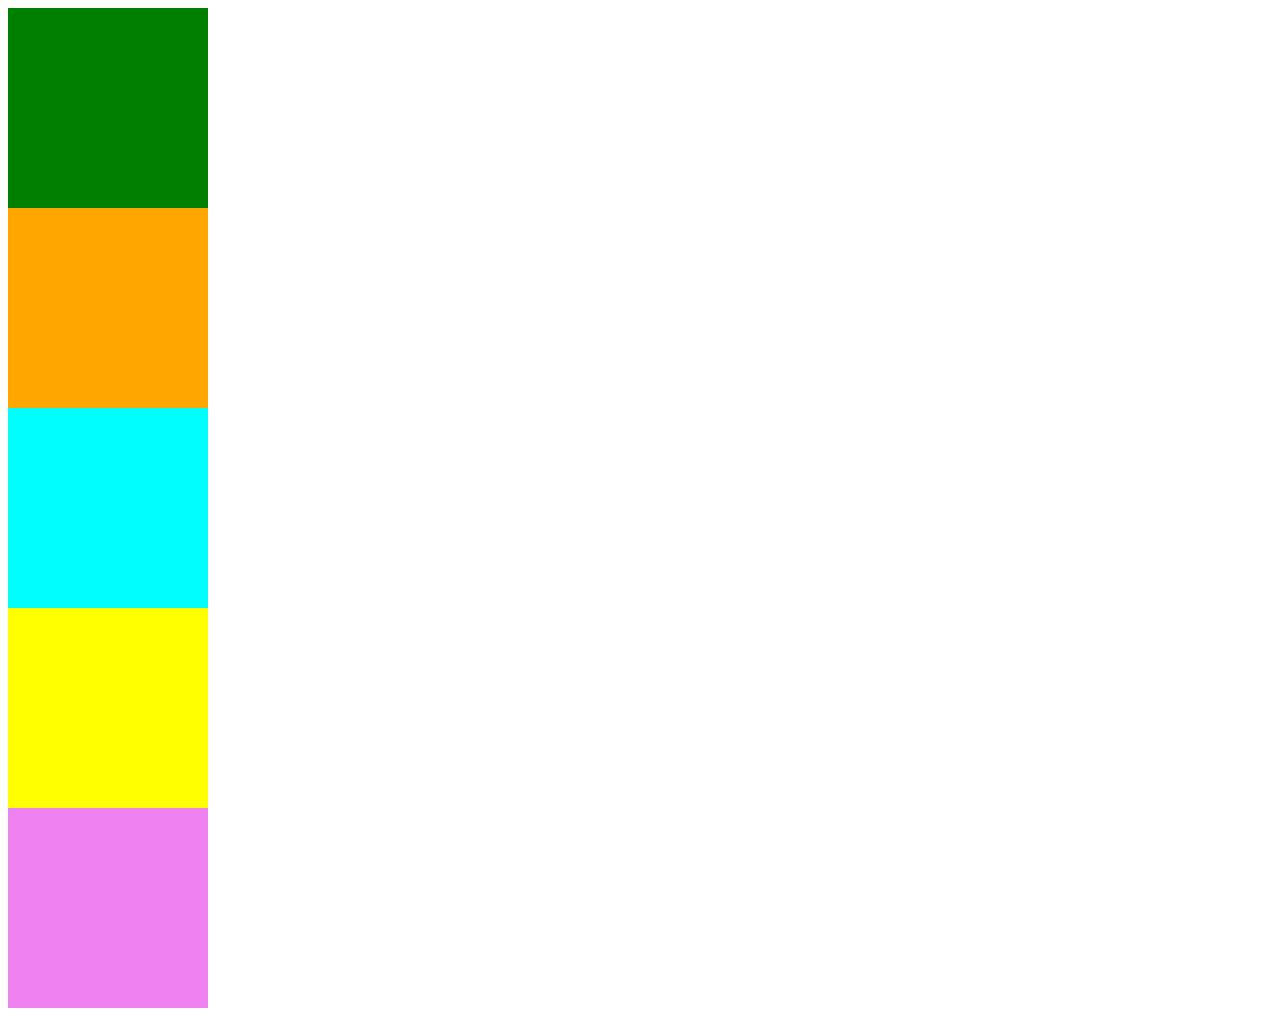
<file: HTMLCSS/animation.html>
<!DOCTYPE html>
<html lang="en">
  <head>
    <meta charset="UTF-8" />
    <meta http-equiv="X-UA-Compatible" content="IE=edge" />
    <meta name="viewport" content="width=device-width, initial-scale=1.0" />
    <title>Document</title>
    <style>
      div {
        height: 200px;
        width: 200px;
        animation-duration: 2s;
        animation-name: jay;
        position: relative;
        animation-iteration-count: infinite;
      }

      .one {
        background-color: green;
        animation-timing-function: ease;
      }
      .two {
        background-color: orange;
        animation-timing-function: step-start;
      }
      .three {
        background-color: aqua;
        animation-timing-function: ease-in-out;
      }
      .four {
        background-color: yellow;
        animation-timing-function: ease-out;
      }
      .five {
        background-color: violet;
        animation-timing-function: linear;
      }

      @keyframes jay {
        from {
          left: 0;
        }
        to {
          left: 80%;
        }
      }
    </style>
  </head>
  <body>
    <div class="one"></div>
    <div class="two"></div>
    <div class="three"></div>
    <div class="four"></div>
    <div class="five"></div>
  </body>
</html>
</file>
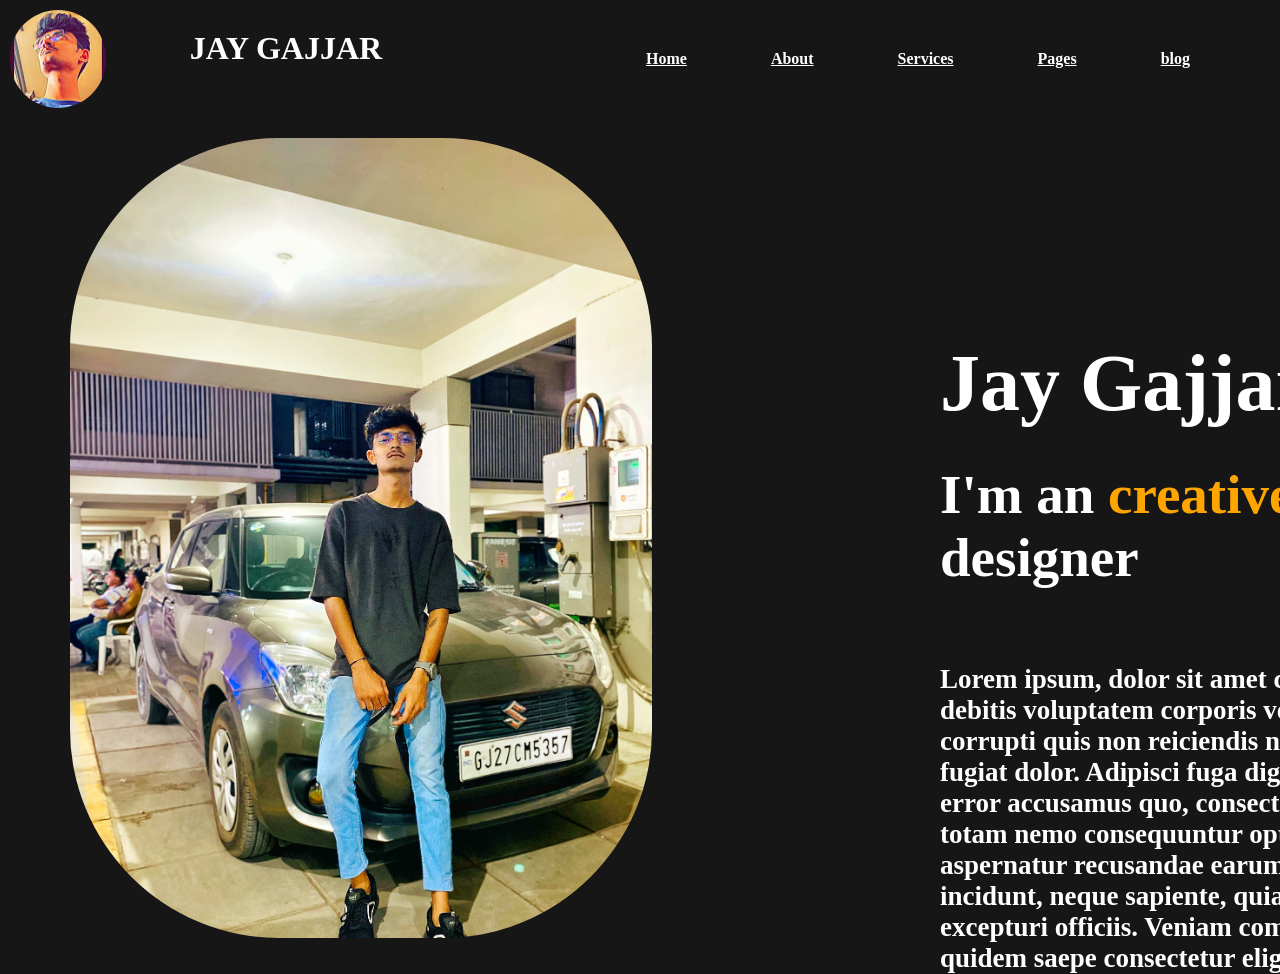
<file: HTMLCSS/portfolio.html>
<!DOCTYPE html>
<html lang="en">
  <head>
    <meta charset="UTF-8" />
    <meta http-equiv="X-UA-Compatible" content="IE=edge" />
    <meta name="viewport" content="width=device-width, initial-scale=1.0" />
    <title>TEMPLATES</title>
    <link rel="stylesheet" href="portfolio.css" />
    <link rel="preconnect" href="https://fonts.googleapis.com" />
    <link rel="preconnect" href="https://fonts.gstatic.com" crossorigin />
    <link
      href="https://fonts.googleapis.com/css2?family=Acme&display=swap"
      rel="stylesheet"
    />
  </head>
  <body>
    <header>
      <div>
        <div class="main">
          <img class="photo" src="images/logo.jpg" alt="" />
          <h1 style="margin-top: 20px; margin-right: 100px">JAY GAJJAR</h1>
          <div class="option">
            <a class="logo" href="">Home</a>
            <a class="logo" href="">About</a>
            <a class="logo" href="">Services</a>
            <a class="logo" href="">Pages</a>
            <a class="logo" href="">blog</a>
          </div>
        </div>
      </div>
    </header>
    <div class="hero">
      <h3 class="me">Jay Gajjar</h3>
      <h1 class="intro">I'm an <span style="color: orange;">creative</span> designer</h1>
      <h4 class="intro2">
        Lorem ipsum, dolor sit amet consectetur adipisicing elit. Aliquid itaque
        ipsam debitis voluptatem corporis voluptates sunt suscipit aut ut eius
        nulla iure, corrupti quis non reiciendis nostrum rem, tenetur esse
        labore nam enim cum fugiat dolor. Adipisci fuga dignissimos ut labore
        dicta in incidunt ipsum, porro error accusamus quo, consectetur
        distinctio minus vitae necessitatibus est fugit totam nemo consequuntur
        optio. At, consectetur. Natus, nam eius! Aperiam aspernatur recusandae
        earum quisquam fugiat impedit, quod voluptatum ullam incidunt, neque
        sapiente, quia rem nesciunt molestiae deleniti repellat! Aliquam,
        excepturi officiis. Veniam commodi architecto iste incidunt libero
        asperiores quidem saepe consectetur eligendi, aspernatur debitis!
      </h4>
    </div>
  </body>
</html>
</file>
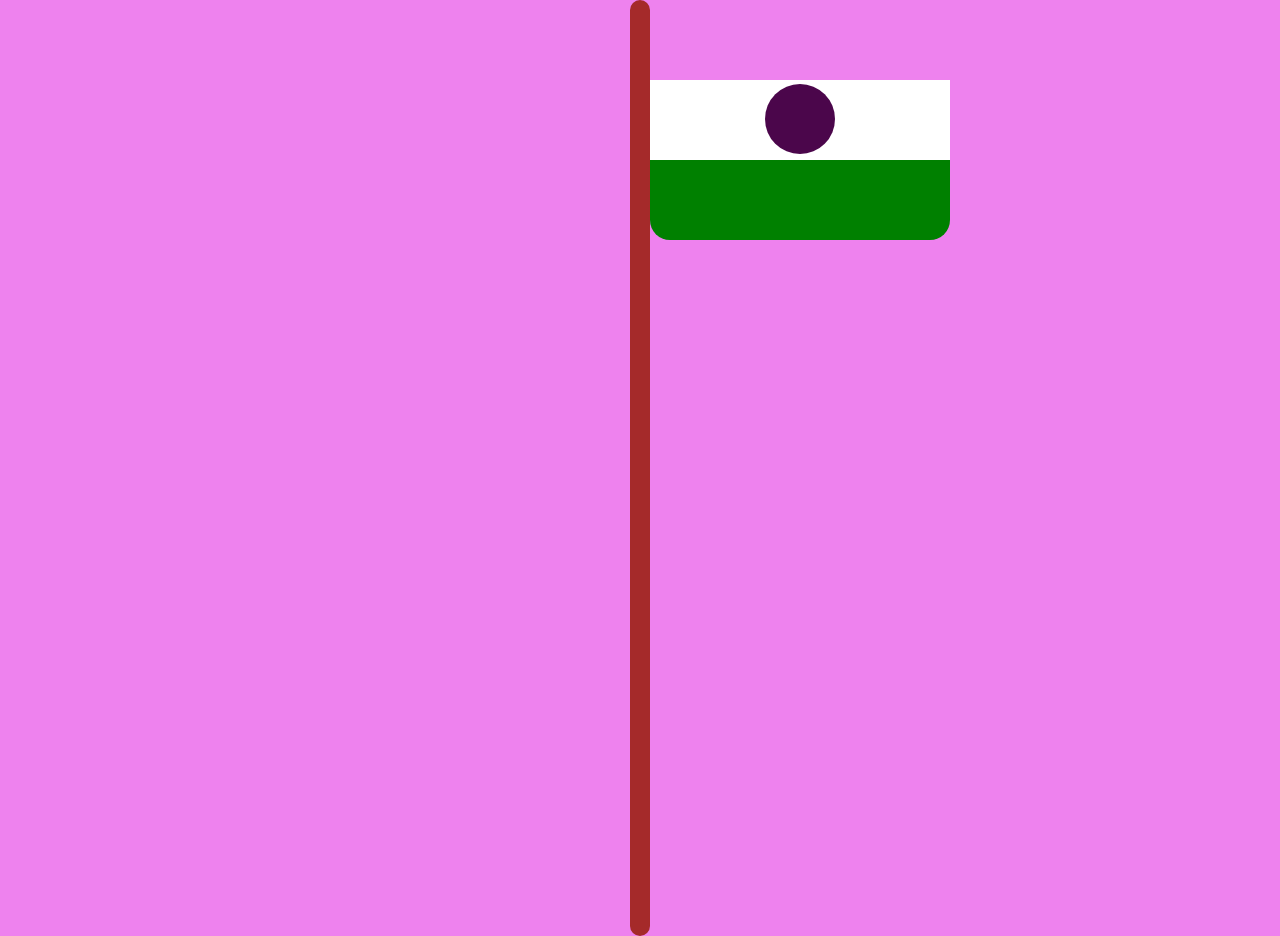
<file: HTMLCSS/TASK1.HTML>
<!DOCTYPE html>
<html lang="en">
  <head>
    <meta charset="UTF-8" />
    <meta http-equiv="X-UA-Compatible" content="IE=edge" />
    <meta name="viewport" content="width=device-width, initial-scale=1.0" />
    <title>Document</title>
    <style>
      * {
        background-color: violet;
        margin: 0px;
        padding: 0px;
      }
      .rod{
        background-color: brown;
        border-radius: 20px;
        width: 20px;
        height: 936px;
        margin: auto;
        /* margin-right:5px; */

      }
      .safroon{
        background-color: orangered;
        position: relative;
        /* width: 300px; */
        height: 80px;
        overflow: hidden;
        border-top-left-radius: 20px;
        border-top-right-radius: 20px;
        animation-name: safroon;
        animation-delay: 0.4s;
        animation-iteration-count: infinite;
        animation-timing-function: ease-in;
        animation-duration: 3s;
        display: block;
        margin-left: 20px;
    }
    .white{
        background-color: white;
        position: relative;
        left: 20px;
        height: 80px;
        width: 300px;
        animation-name: white;
        animation-delay: 0.4s;
        animation-iteration-count: infinite;
        animation-timing-function: ease-in;
        animation-duration: 3s;
        /* margin-left: 20px; */
    }
    .green{
        background-color: green;
        position: relative;
        left: 20px;
        height: 80px;
        width: 300px;
        animation-name: green;
        border-bottom-left-radius: 20px;
        border-bottom-right-radius: 20px;
        animation-delay: 0.4s;
        animation-iteration-count: infinite;
        animation-timing-function: ease-in;
        animation-duration: 3s;
        /* margin-left: 20px; */
    }
    .ashok-chakra{
        height: 70px;
        width: 70px;
        top: 4px;
        border-radius: 50px;
        background-color: rgb(75, 6, 75);
        position: relative;
        left: 115px;
        animation-name: ashok-chakra;
        
    }
    @keyframes safroon {
        0%{
            /* left: 15px; */
        }
        10%{
            width: 10px;
        }
        20%{
            width: 20px;
        }
        30%{
            width: 300px;
        }
        
    }
    @keyframes white {
        0%{
            /* left: 15px; */
        }
        10%{
            width: 10px;
        }
        20%{
            width: 20px;
        }
        30%{
            width: 300px;
        }
      }
      @keyframes green {
        0%{
            /* left: 15px; */
        }
        10%{
            width: 10px;
        }
        20%{
            width: 20px;
        }
        30%{
            width: 300px;
        }
      }
    </style>
  </head>
  <body>
    <div class="rod">
      <div class="safroon"></div>
      <div class="white">
          <div class="ashok-chakra"></div>
      </div>
      <div class="green"></div>
    </div>
  </body>
</html>
</file>
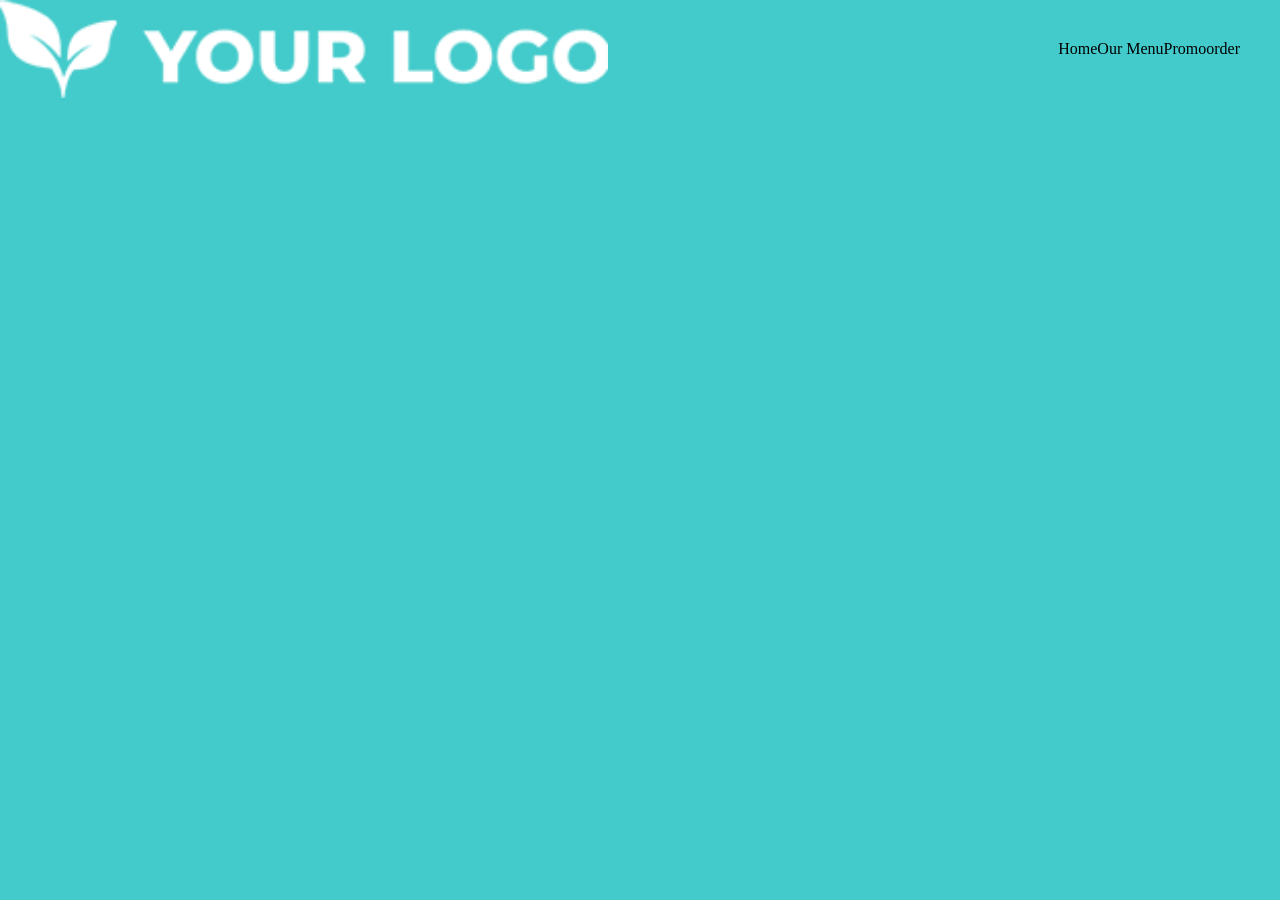
<file: HTMLCSS/TEMPLATES/templates.html>
<!DOCTYPE html>
<html lang="en">
  <head>
    <meta charset="UTF-8" />
    <meta http-equiv="X-UA-Compatible" content="IE=edge" />
    <meta name="viewport" content="width=device-width, initial-scale=1.0" />
    <title>TEMPLATES</title>
    <link rel="stylesheet" href="templates.css" />
  </head>
  <body>
    <div class="image">
      <div>
        <img src="images/logo.png" alt="image" />
      </div>
      <div class="navbar">
       <div>Home</div>
       <div>Our Menu</div>
       <div>Promo</div>
       <div>order</div>
     </div>

    </div>
  </body>
</html>
</file>
<file: HTMLCSS/portfolio.css>
* {
  padding: 0;
  margin: 0;
  box-sizing: border-box;
  background-color: #161616;
  color: white;
}
header {
  background-image: url(https://png.pngtree.com/background/20210709/original/pngtree-bar-passion-party-background-picture-image_379335.jpg);
  background-size: inherit;
  justify-content: space-between;
}
.main {
  display: flex;
  justify-content: space-between;
  padding: 10px 10px;
}
.logo {
  width: 400px;

  padding-left: 20px;
  padding-right: 20px;
  margin: 20px;
  padding-top: 3px;
  padding-bottom: 3px;
  font-size: medium;
  font-weight: bolder;
  font-family: "Amatic SC", cursive;
  position: relative;
}
.logo:hover {
  color: crimson;
}

.option {
  margin: 20px;
  padding: 20px;
}
.option:hover {
  border: 2px solid grey;
  border-top-right-radius: 80px;
  border-bottom-left-radius: 80px;
}
.photo {
  border-radius: 50px;
}

.hero {
  width: 582px;
  height: 800px;
  background-image: url(images/IMG_5018.jpg);
  background-size: 657px;
  background-repeat: no-repeat;
  margin-left: 70px;
  display: inline-block;
  border-radius: 209px;
  margin-top: 20px;
}
.me {
  height: 100px;
  width: 600px;
  position: relative;
  left: 700px;
  top: 200px;
  font-size: 80px;

  margin-left: 70px;
  padding-left: 100px;
  display: inline-block;
}
.intro {
  position: relative;
  left: 700px;
  top: 225px;
  font-size: 55px;
  margin-left: 70px;
  padding-left: 100px;
}
.intro2 {
  display: inline-block;
  width: 1046px;
  position: relative;
  left: 700px;
  top: 300px;
  font-size: 27px;
  font-family: "Tangerine", cursive;
  margin-left: 70px;
  padding-left: 100px;
  height: max-content;
}
.me:hover {
  border-radius: 50px;
  border-color: #161616;
  color: orange;
  border: 2px solid grey;
  transition-timing-function: ease-in;
  transition-duration: 1s;
}
.intro:hover {
  color: lightcoral;
}
.intro2:hover {
 border-radius: 50px;
 background-color:burlywood;
 transition: ease-in;
  transition-duration: 1s;
}
</file>
<file: HTMLCSS/TEMPLATES/templates.css>
* {
  background-color: rgb(67, 202, 202);
  margin: 0px;
  padding: 0px;
  box-sizing: border-box;
}
div {
  display: flex;
}
.image {
  justify-content: space-between;
}
.navbar {
  
  padding: 20px;
  margin: 20px;
  justify-content: space-between;
}
</file>
